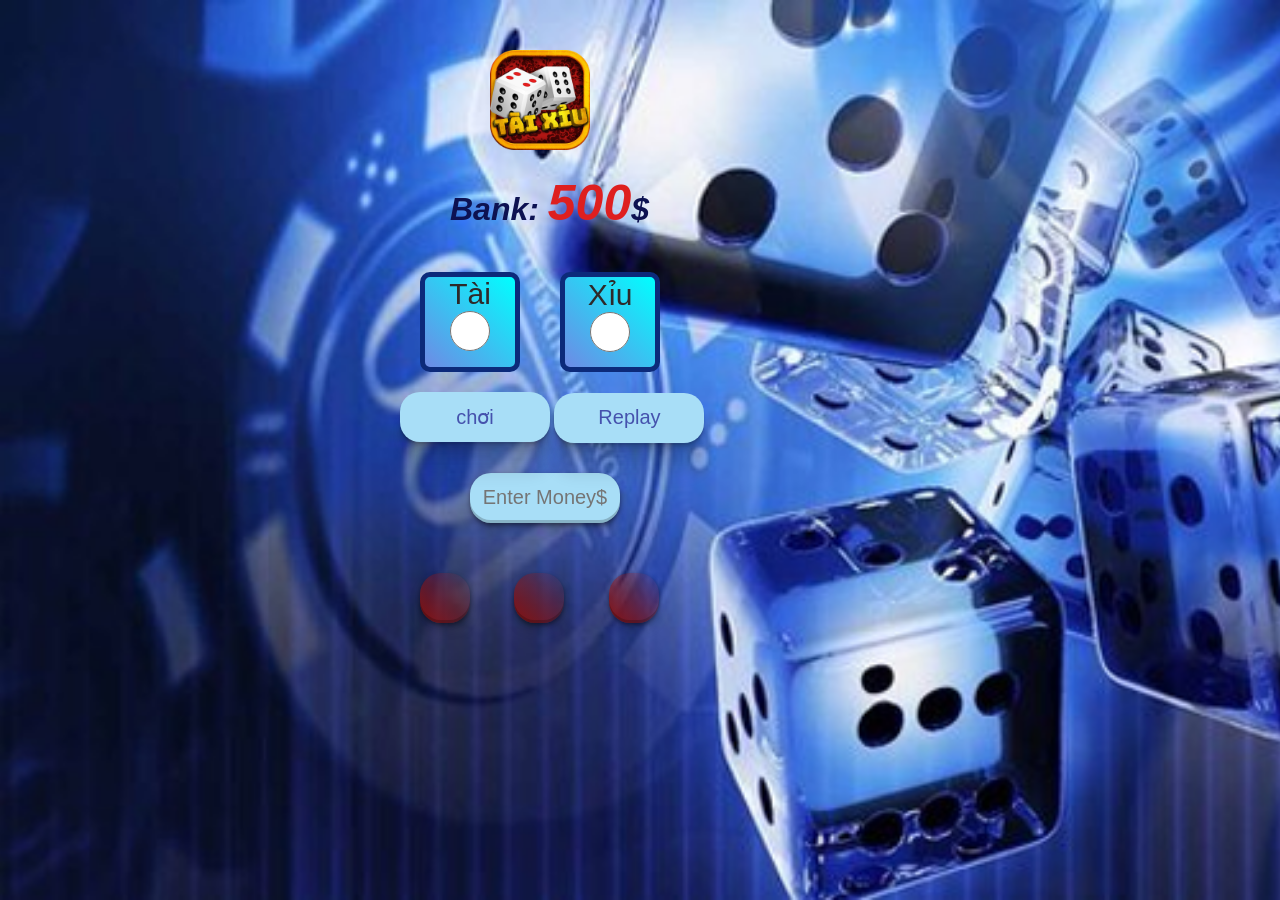
<file: index.html>
<!DOCTYPE html>
<html lang="en">

<head>
    <meta charset="UTF-8">
    <meta http-equiv="X-UA-Compatible" content="IE=edge">
    <meta name="viewport" content="width=device-width, initial-scale=1.0">
    <link rel="stylesheet" href="./css/index.css">
    <title>GameTaiXiu</title>
    <style>
    </style>
</head>

<body>
    <header>
        <div class="container">
            <div class="top">
                <img src="./images/logo.png" alt="logo_taiXiu" width="100px">
                <h1 style="color:rgb(13, 18, 82)">Bank: <span>500</span>$</h1>
            </div>
            <div class="select">
                <div class="box">
                    <label>Tài</label><br>
                    <input type="radio" name="tai_xiu" value="tài" id="t1">
                </div>
                <div class="box">
                    <label>Xỉu</label><br>
                    <input type="radio" name="tai_xiu" value="xỉu" id="f2">
                </div>
            </div>
            <div class="btn">
                <button id="btn">chơi</button>
                <button onclick="location.reload()">Replay</button>
                <input type="text" id="enterMoney" placeholder="Enter Money$">
            </div>
            <input type="text" class="random">
            <input type="text" class="random">
            <input type="text" class="random">
            <h2 class="kq"></h2>
            <p class="content"></p>
        </div>
    </header>
    <script src="./js/index.js"></script>
</body>

</html>
</file>
<file: css/index.css>
*{
    font-family: 'Roboto', sans-serif;
    margin: 0;
    padding: 0;
    box-sizing:border-box;
}
header{
    width: 100%;
    height: 100vh;
    background: url(../images/background.png);
    background-size: cover;
}
.container{
    padding:50px 400px;
}
.select{
    display: flex;
}
.top img{
    margin: 0 90px;
}
.top h1{
    margin:20px 50px;
    color:white;
    font-style:oblique;
}
.top h1 span{
    font-size: 50px;
    color: rgb(222, 31, 31);
}
.box{
    width: 100px;
    height: 100px;
    background: linear-gradient(45deg,rgb(110, 138, 229),aqua);
    color:white;
    border-radius:10px;
    margin: 20px;
    border: 5px solid #0c2a7a;
    text-align: center;
}
.box label{
    font-size: 30px;
    color:rgb(46, 41, 41);
}
.box input{
    width: 40px;
    height: 40px;
}
.container input[type="text"]{
    width: 50px;
    height: 50px;
    border: none;
    border-radius: 21px;
    background: linear-gradient(45deg, #871111, transparent);
    text-align: center;
    font-size: 40px;
    box-shadow: rgba(0, 0, 0, 0.4) 0px 2px 4px, rgba(0, 0, 0, 0.3) 0px 7px 13px -3px, rgba(0, 0, 0, 0.2) 0px -3px 0px inset;
    margin: 20px;
    color:wheat;
}
.btn button{
    width: 150px;
    border-radius: 20px;
    font-size: 20px;
    color: #4552ad;
    background: #a8def7;
    height: 50px;
    border: none;
    box-shadow: rgba(0, 0, 0, 0.09) 0px 2px 1px, rgba(0, 0, 0, 0.09) 0px 4px 2px, rgba(0, 0, 0, 0.09) 0px 8px 4px, rgba(0, 0, 0, 0.09) 0px 16px 8px, rgba(0, 0, 0, 0.09) 0px 32px 16px;
}
#enterMoney {
    width: 150px;
    display: block;
    margin: 30px 70px;
    background: #a8def7;
    font-size: 20px;
    color: #871111;
}
.kq{
    color: white;
    font-size: 50px;
    margin: 0 100px;
}
.content{
    color: #6e6ecc;
    font-size: 30px;
    margin: 20px 75px;
}
</file>
